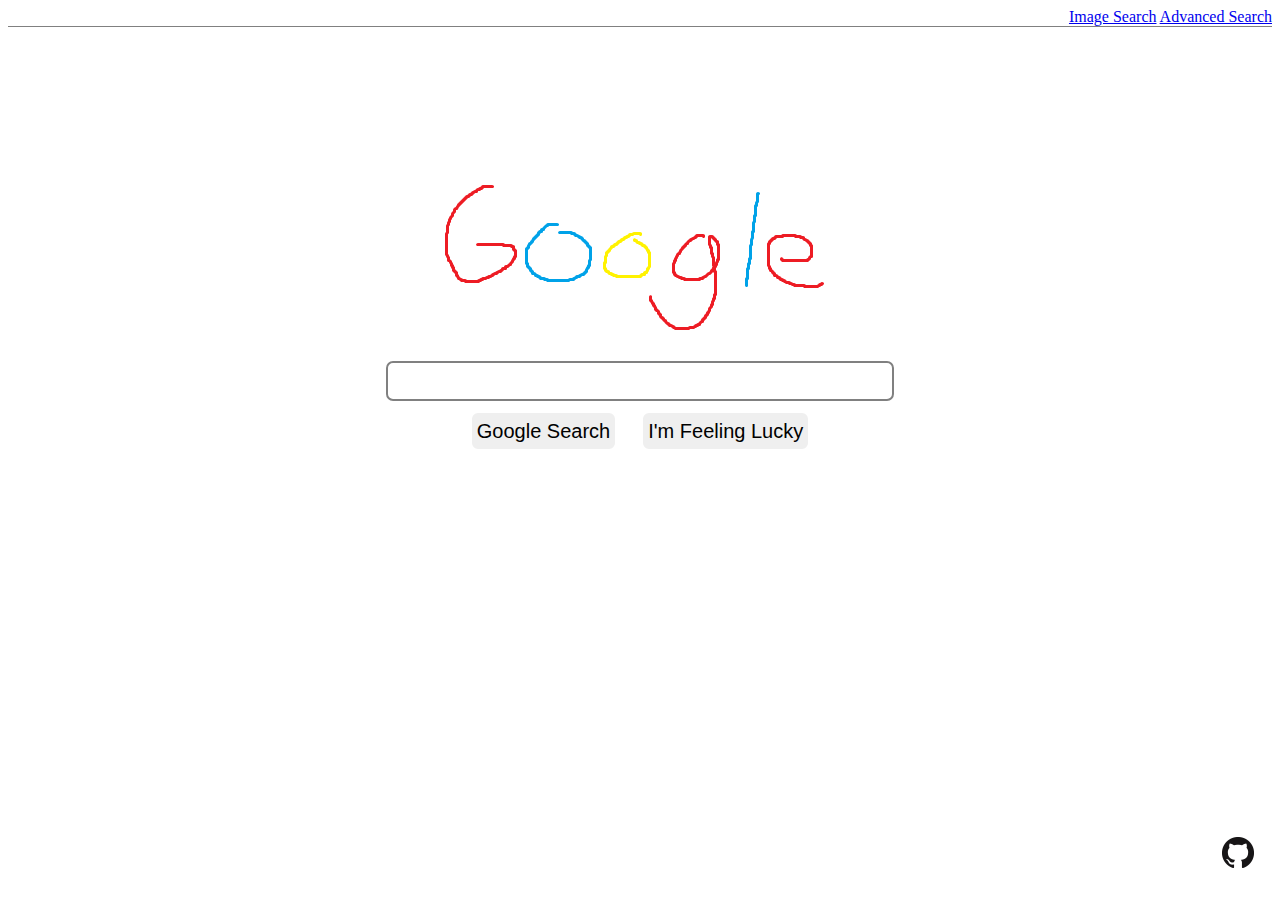
<file: index.html>
<!DOCTYPE html>
<html lang="en">
    <head>
        <title>Search</title>
        <link rel="stylesheet" href="styles.css">
    </head>
    <body>
        <div class="AlternateSearchOptions">
            <a href="imagesearch.html">Image Search</a>
            <a href="advancedsearch.html">Advanced Search</a>
            
        </div>
        <div class="SearchBar">
            <img alt="Google Logo" src="logo.png">
            <form action="https://www.google.com/search">
                <input id="SearchBox" type="text" name="q">
                <div>
                <input class="SubmitButton" type="submit" value="Google Search">
                
                <input class="SubmitButton" type="submit" name="btnI" value="I'm Feeling Lucky">
                </div>
            </form>
           
        </div>
        <footer class="footer">
            <a href="https://github.com/vrdiy/CS50Projects/"><img alt="Github Logo" src="GitHub-Mark-32px.png"></a>
        </footer>
    </body>
</html>
</file>
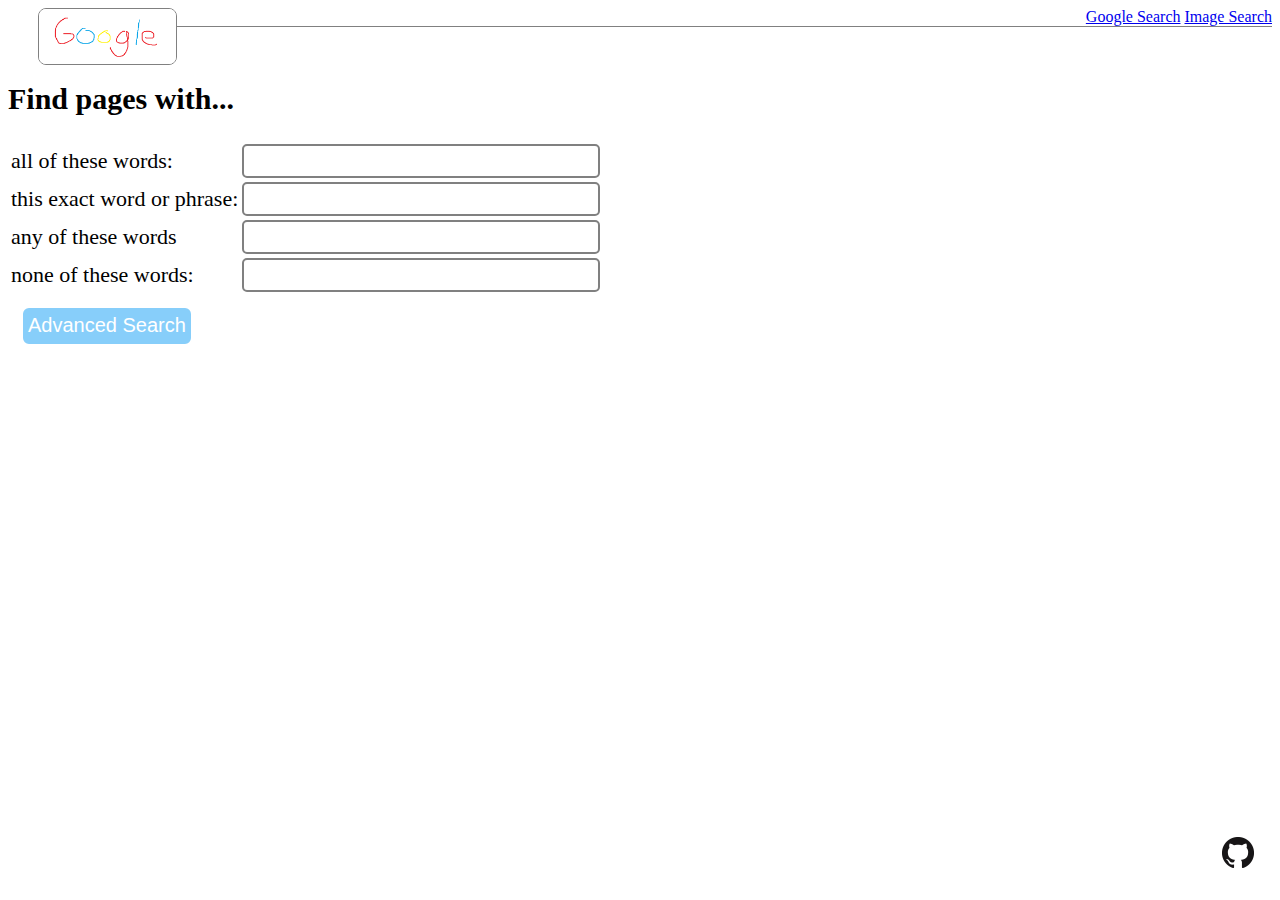
<file: advancedsearch.html>
<!DOCTYPE html>
<html lang="en">
    <head>
        <title>Search</title>
        <link rel="stylesheet" href="styles.css">
    </head>
    <body>
        <div class="AlternateSearchOptions" style="
        margin-left: 150px;">
            
            <a href="index.html"><img src="logo.png" alt="Google Logo" style="position: fixed; height: 55px; left: 3%; border: 1px solid gray; border-radius: 8px;"></a>
            <a href="index.html">Google Search</a>
            <a href="imagesearch.html">Image Search</a>
        </div>
            <div style="text-align: left; font-family: 'Segoe UI'; font-size: 20px;padding-top: 30px;">
            
                
                <h2 style="font-style: bold;" >Find pages with...</h2>
            </div>
            <div>
        <form action="https://www.google.com/search">
            <table>
                <tbody>
                <tr>
                    <td> all of these words: </td>
                    <td><input class="AdvancedSearchBoxes" type="text" name="as_q"></td>
                </tr>
                <tr>
                    <td> this exact word or phrase: </td>
                    <td><input class="AdvancedSearchBoxes" type="text" name="as_epq"></td>
                </tr>
                <tr>
                    <td> any of these words </td>
                    <td><input class="AdvancedSearchBoxes" type="text" name="as_oq"></td>
                </tr>
                <tr>
                    <td> none of these words: </td>
                    <td><input class="AdvancedSearchBoxes" type="text" name="as_eq"></td>
                </tr>
                <tr>
                    <td><input id="AdvancedButton" class="SubmitButton" type="submit" value="Advanced Search"></td>
                </tr>
            </tbody>
        </table>
            </form>
        </div>
        <footer class="footer">
            <a href="https://github.com/vrdiy/CS50Projects"><img src="GitHub-Mark-32px.png" alt="Github Logo"></a>
        </footer>

    </body>
</file>
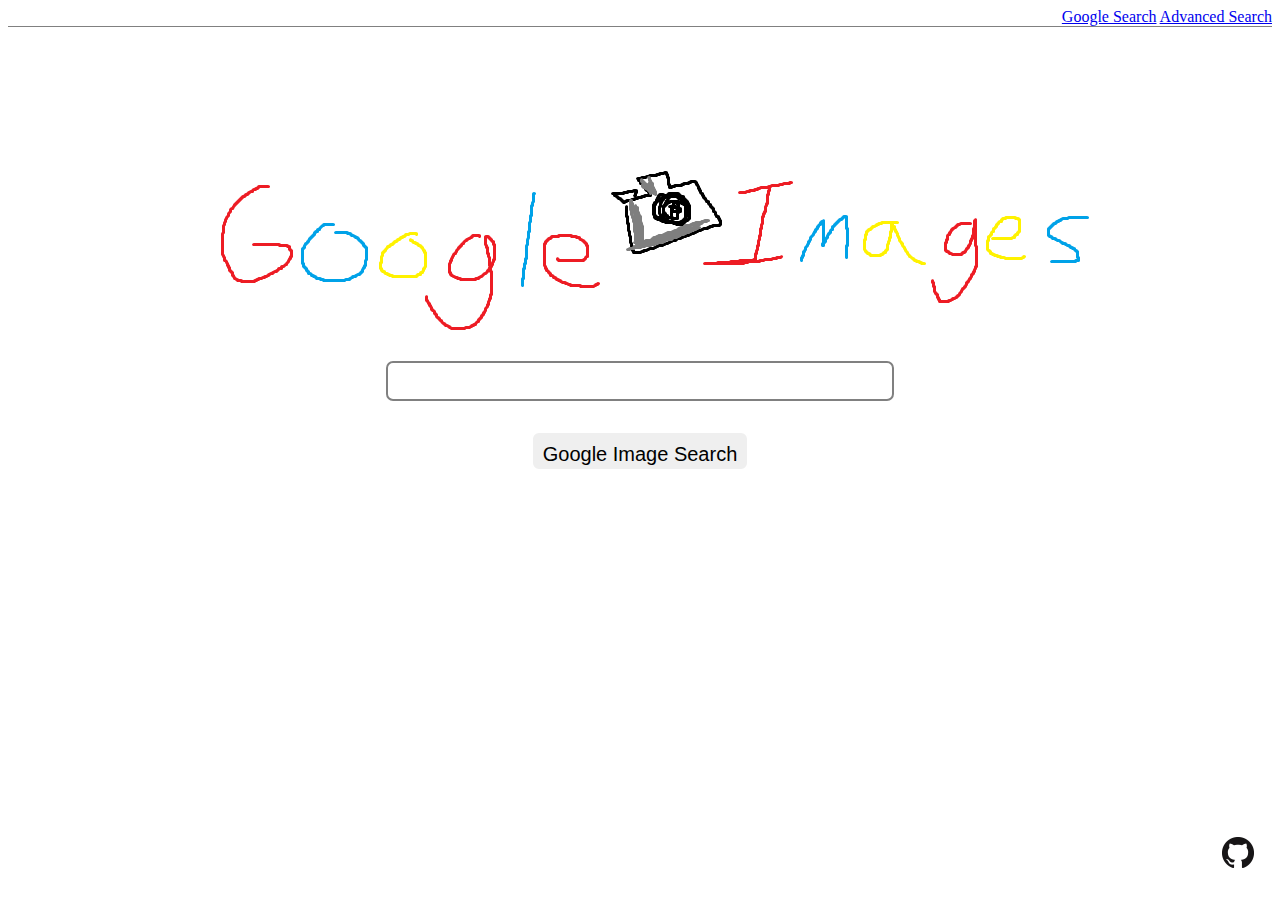
<file: imagesearch.html>
<!DOCTYPE html>
<html lang="en">
    <head>
        <title>Search</title>
        <link rel="stylesheet" href="styles.css">
    </head>
    <body>
        <div class="AlternateSearchOptions">
            <a href="index.html">Google Search</a>
            <a href="advancedsearch.html">Advanced Search</a>
            
        </div>
        <div class="SearchBar">
            <img img alt="Google Images Logo" src="googleimageslogo.png">
            <form action="https://www.google.com/search">
                <input id="SearchBox" type="text" name="q">
                <input type="hidden" name="tbm" value="isch">
                <div>
                <input style="font-size: 20px;width: auto; padding: 10px; height: 40px;margin: 30px; text-align: center; border: 2px solid white; border-radius: 8px;" type="submit" value="Google Image Search">
                </div>
            </form>
        </div>
        <footer class="footer">
            <a href="https://github.com/vrdiy/CS50Projects"><img alt="Github Logo" src="GitHub-Mark-32px.png"></a>
        </footer>
    </body>
</file>
<file: styles.css>
.AlternateSearchOptions{
    border-bottom: 1px solid gray;
    text-align: right;
    font-family: 'Segoe UI';
}
.SearchBar{
    text-align: center;
    margin-top: 10%;
    
    
}
#SearchBox{
    border: 2px solid gray;
    font-size: 30px;
    width: 500px;
    border-radius: 7px;
}
.AdvancedSearchBoxes{
    border: 2px solid gray;
    font-size: 24px;
    width: 350px;
    border-radius: 5px;
}
tr{
    border: 2px solid gray;
    font-size: 22px;
    width: 350px;
    border-radius: 5px;
    text-align: left;
    
    font-family: 'Segoe UI';
}
.SubmitButton{
    font-size: 20px;
    width: auto;
    padding: 5px;
    height: 40px;
    margin: 10px;
    text-align: center;
    border: 2px solid white;
    border-radius: 8px;
}
#AdvancedButton{
    color: white;
    background-color: lightskyblue;
}
.footer{
    position: fixed;
    bottom: 3%;
    right: 2%;
    text-align: center;

}
</file>
